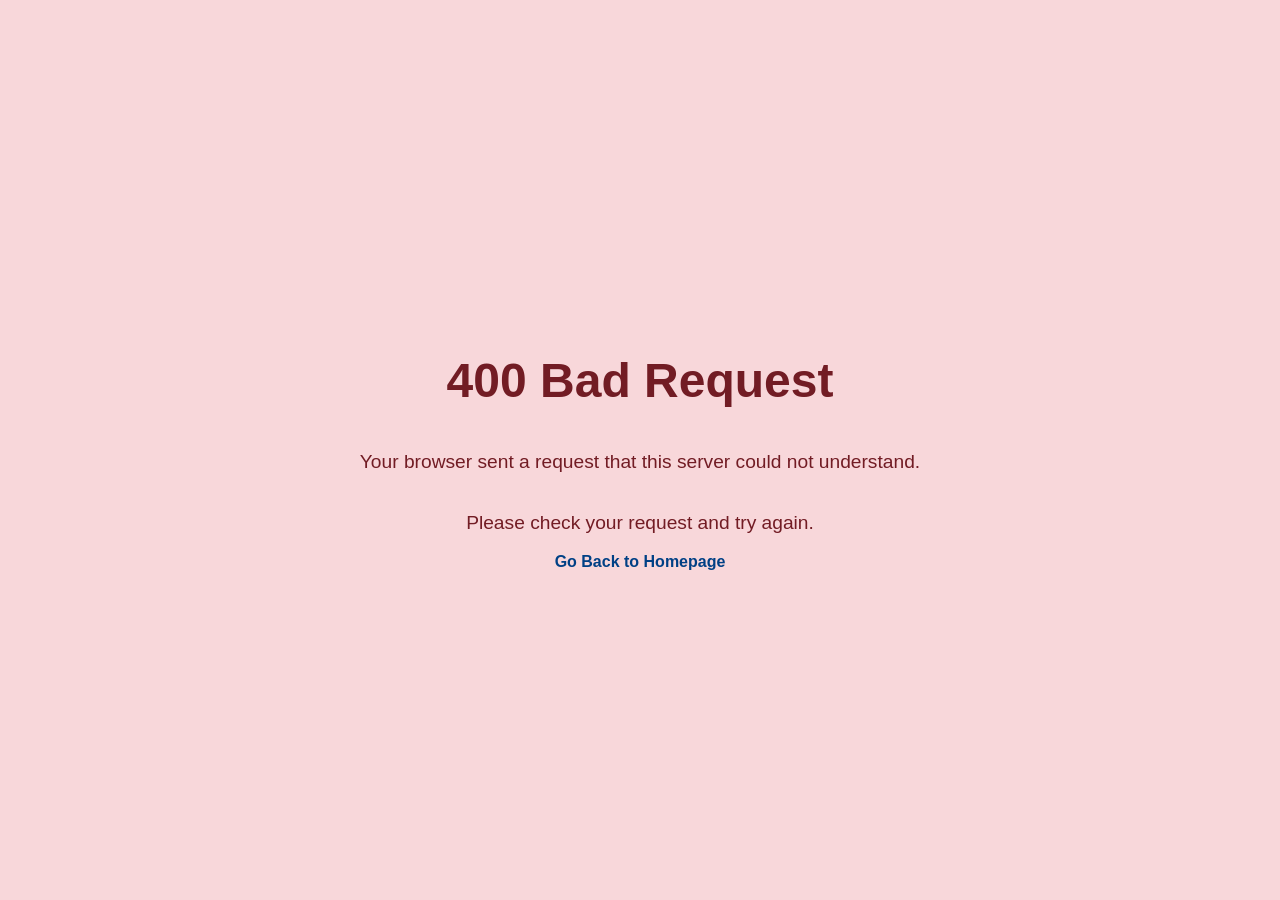
<file: assets/bad_request.html>
<!DOCTYPE html>
<html lang="en">
<head>
    <meta charset="UTF-8">
    <meta name="viewport" content="width=device-width, initial-scale=1.0">
    <title>400 Bad Request</title>
    <style>
        body {
            font-family: Arial, sans-serif;
            background-color: #f8d7da;
            color: #721c24;
            margin: 0;
            padding: 0;
            display: flex;
            flex-direction: column;
            align-items: center;
            justify-content: center;
            height: 100vh;
            text-align: center;
        }
        h1 {
            font-size: 3em;
            margin: 0.5em 0;
        }
        p {
            font-size: 1.2em;
        }
        a {
            color: #004085;
            text-decoration: none;
            font-weight: bold;
        }
        a:hover {
            text-decoration: underline;
        }
    </style>
</head>
<body>
    <h1>400 Bad Request</h1>
    <p>Your browser sent a request that this server could not understand.</p>
    <p>Please check your request and try again.</p>
    <a href="/">Go Back to Homepage</a>
</body>
</html>
</file>
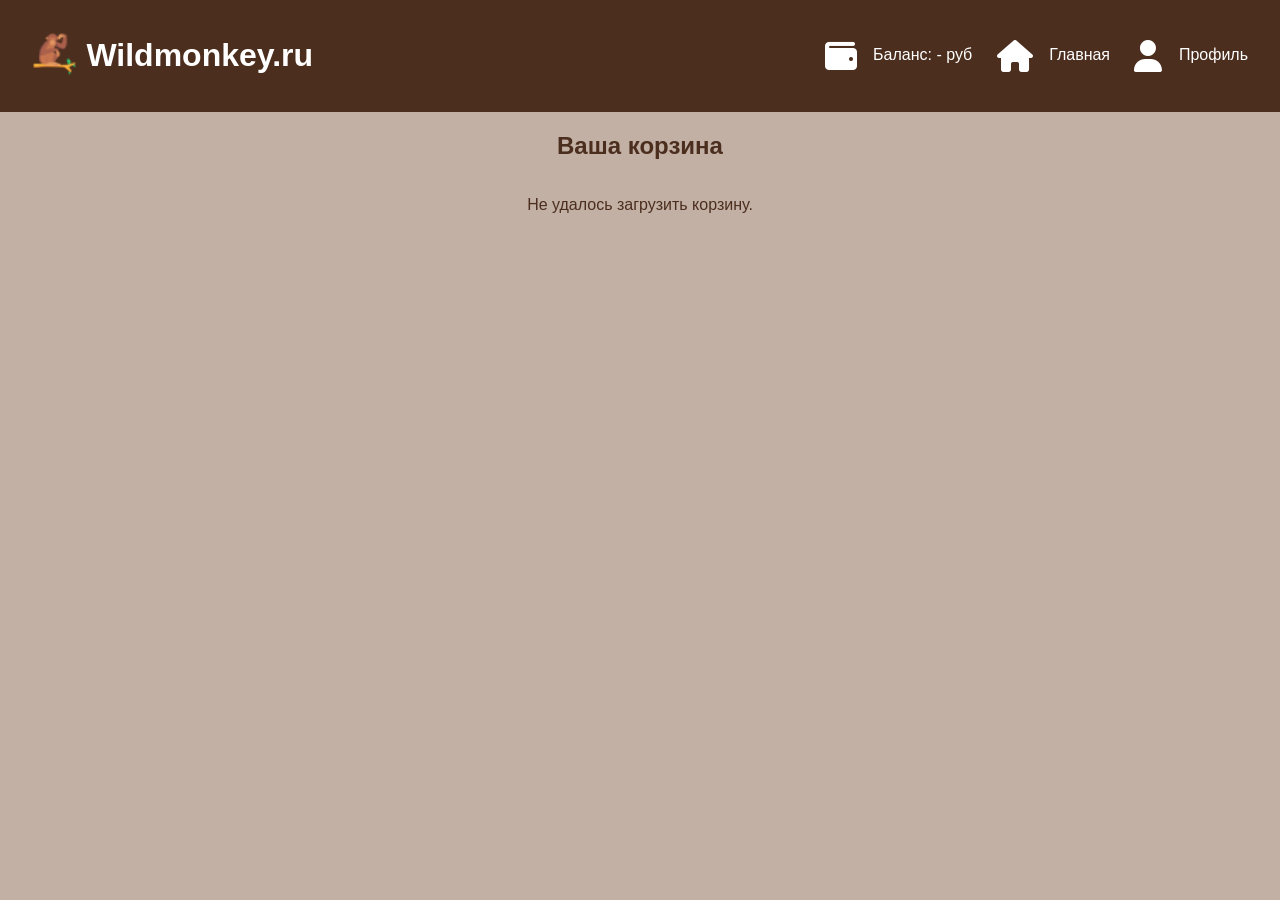
<file: assets/cart.html>
<!DOCTYPE html>
<html lang="ru">
<head>
    <meta charset="UTF-8">
    <meta name="viewport" content="width=device-width, initial-scale=1.0">
    <title>Корзина - Wildmonkey.ru</title>
    <link rel="stylesheet" href="styles.css">
    <link rel="icon" href="favicon2.ico" type="image/x-icon">
    <link rel="stylesheet" href="https://cdnjs.cloudflare.com/ajax/libs/font-awesome/6.5.1/css/all.min.css">
</head>
<body>
    <header>
        <div class="logo">
            <a href="/"><img src="favicon2.ico" alt="Логотип"></a>
            <h1><a href="/" class="header-link">Wildmonkey.ru</a></h1>
        </div>
        <nav id="user-menu">
            <span id="balance">
                <i class="fas fa-wallet"></i> Баланс: - руб
            </span>
            <a href="/"><i class="fas fa-home"></i> Главная</a>
            <a id="login" href="profile"><i class="fas fa-user"></i> Профиль</a>
        </nav>
    </header>
    <main>
        <h2>Ваша корзина</h2>
        <div class="product-list" id="cart-container"></div>
        <div id="purchase-btn"></div>
    </main>
    <script defer src="cart.js"></script>
</body>
</html>
</file>
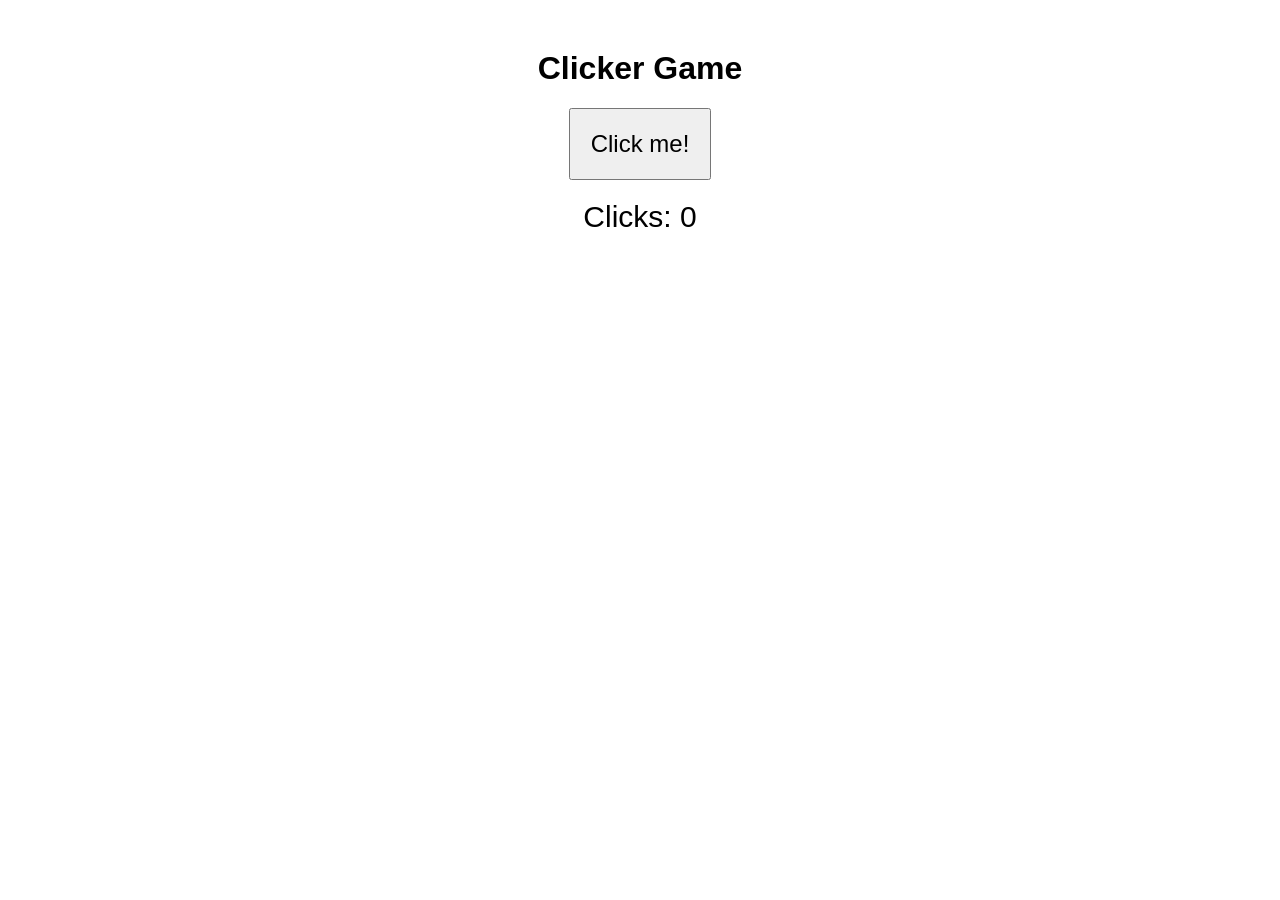
<file: assets/clicker.html>
<!DOCTYPE html>
<html lang="en">
<head>
    <meta charset="UTF-8">
    <meta name="viewport" content="width=device-width, initial-scale=1.0">
    <title>Clicker Game</title>
    <style>
        body {
            font-family: Arial, sans-serif;
            text-align: center;
            margin-top: 50px;
        }
        #clickButton {
            padding: 20px;
            font-size: 24px;
            cursor: pointer;
        }
        #clickCount {
            font-size: 30px;
            margin-top: 20px;
        }
    </style>
</head>
<body>

    <h1>Clicker Game</h1>
    <button id="clickButton">Click me!</button>
    <div id="clickCount">Clicks: 0</div>

    <script src="clicker.js"></script>
</body>
</html>
</file>
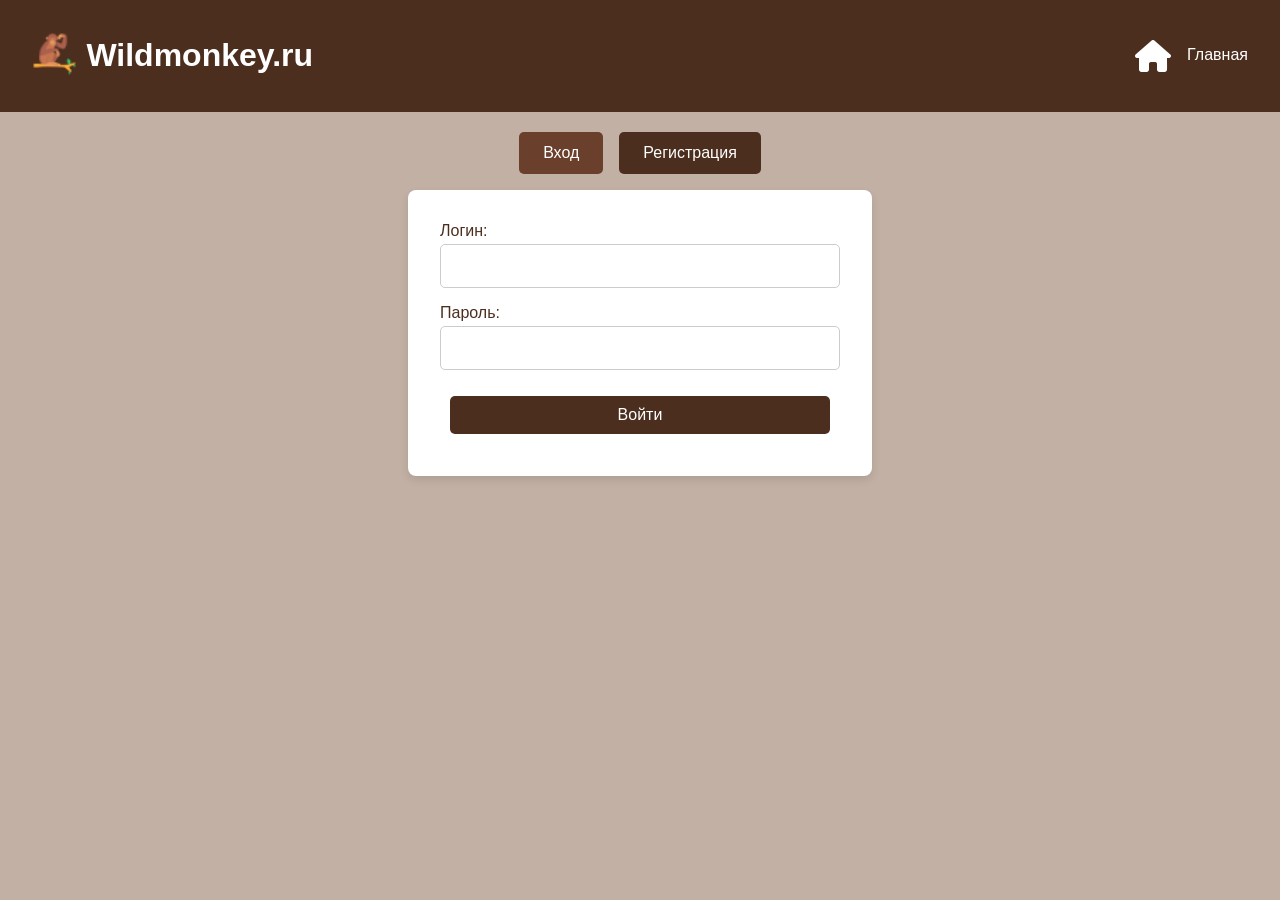
<file: assets/login.html>
<!DOCTYPE html>
<html lang="ru">
<head>
    <meta charset="UTF-8">
    <meta name="viewport" content="width=device-width, initial-scale=1.0">
    <title>Корзина - Wildmonkey.ru</title>
    <link rel="stylesheet" href="styles.css">
    <link rel="stylesheet" href="https://cdnjs.cloudflare.com/ajax/libs/font-awesome/6.5.1/css/all.min.css">
</head>
<body>
    <header>
        <div class="logo">
            <a href="/"><img src="favicon2.ico" alt="Логотип"></a>
            <h1><a href="/" class="header-link">Wildmonkey.ru</a></h1>
        </div>
        <nav id="user-menu">
            <a href="/"><i class="fas fa-home"></i> Главная</a>
        </nav>
    </header>
    <main>
        <div class="tabs">
            <button id="login-tab" class="active">Вход</button>
            <button id="register-tab">Регистрация</button>
        </div>

        
        <form id="login-form" class="form-container">
            <div class="form-field">
                <label for="login">Логин:</label>
                <input type="text" id="login" required>
            </div>

            <div class="form-field">
                <label for="password">Пароль:</label>
                <input type="password" id="password" required>
            </div>

            <button type="submit">Войти</button>
        </form>

        
        <form id="register-form" class="form-container" style="display: none;">
            <div class="form-field">
                <label for="reg-login">Логин:</label>
                <input type="text" id="reg-login" required>
            </div>

            <div class="form-field">
                <label for="reg-password">Пароль:</label>
                <input type="password" id="reg-password" required>
            </div>

            <div class="form-field">
                <label for="reg-password-confirm">Повторите пароль:</label>
                <input type="password" id="reg-password-confirm" required>
            </div>

            <div class="form-field">
                <label for="reg-email">Email:</label>
                <input type="email" id="reg-email" required>
            </div>

            <div class="form-field">
                <label for="reg-fullname">Полное имя:</label>
                <input type="text" id="reg-fullname" required>
            </div>

            <button type="submit">Зарегистрироваться</button>
        </form>
    </main>
    <script defer src="login.js"></script>
</body>
</html>
</file>
<file: assets/styles.css>
body {
    font-family: Arial, sans-serif;
    background-color: #c2b0a4;
    color: #4b2e1e;
    margin: 0;
    padding: 0;
    font-size: 1rem;
}


header {
    display: flex;
    justify-content: space-between;
    align-items: center;
    background-color: #4b2e1e;
    color: white;
    padding: 1rem 2rem;
}

.logo {
    display: flex;
    align-items: center;
}

.logo img {
    width: 2.8em;
    height: 2.8em;
    margin-right: 0.6rem;
}


nav a {
    color: white;
    text-decoration: none;
    margin-left: 1.25rem;
    font-size: 1rem;
}

nav a:hover {
    text-decoration: underline;
}

nav i {
    font-size: 32px;
    margin-right: 12px;
    vertical-align: middle;
}


main {
    max-width: 62.5rem; 
    margin: 1.25rem auto;
    text-align: center;
}

h2 {
    color: #4b2e1e;
}


.product-list {
    display: flex;
    justify-content: center;
    gap: 1.25rem;
    flex-wrap: wrap;
}

.product {
    background: #e0e0e0;
    padding: 1rem;
    border-radius: 0.625rem;
    box-shadow: 0 0.25rem 0.375rem rgba(0, 0, 0, 0.1);
    width: 12.5rem; 
    text-align: center;
}

.product img {
    width: 100%;
    height: 15rem; 
    object-fit: cover; 
    border-radius: 0.625rem;
}


button {
    background-color: #4b2e1e;
    color: white;
    border: none;
    padding: 0.625rem;
    cursor: pointer;
    border-radius: 0.3125rem;
    margin-top: 0.625rem;
    font-size: 1rem;
}

button:hover {
    background-color: #6a3f2b;
}


.tabs {
    display: flex;
    justify-content: center;
    margin-bottom: 1rem;
}

.tabs button {
    background-color: #4b2e1e;
    color: white;
    border: none;
    padding: 0.75rem 1.5rem;
    cursor: pointer;
    margin: 0 0.5rem;
    border-radius: 0.3125rem;
    font-size: 1rem;
}

.tabs button.active {
    background-color: #6a3f2b;
}

.tabs button:hover {
    background-color: #5a3627;
}


.form-container {
    max-width: 400px; 
    width: 100%;
    margin: auto;
    display: flex;
    flex-direction: column;
    gap: 1rem;
    background: #fff;
    padding: 2rem;
    border-radius: 0.5rem;
    box-shadow: 0 0.25rem 0.5rem rgba(0, 0, 0, 0.1);
}

label {
    text-align: left;
    font-size: 1rem;
    color: #4b2e1e;
}

input {
    padding: 0.75rem;
    font-size: 1rem;
    border: 1px solid #ccc;
    border-radius: 0.3125rem;
}

input[type="submit"] {
    background-color: #4b2e1e;
    color: white;
    border: none;
    padding: 0.75rem;
    cursor: pointer;
    border-radius: 0.3125rem;
    margin-top: 1rem;
}

input[type="submit"]:hover {
    background-color: #6a3f2b;
}


@media screen and (max-width: 768px) {
    header {
        flex-direction: column;
        padding: 1rem;
    }

    .logo {
        justify-content: center;
        margin-bottom: 1rem;
    }

    .logo img {
        width: 3.5em;
        height: 3.5em;
    }

    nav {
        display: flex;
        justify-content: space-between; 
        width: 100%;
        margin-top: 1rem;
    }

    nav a {
        margin: 0.5rem 1rem;
        font-size: 0.9rem;
    }

    .product-list {
        gap: 1rem;
    }

    .product {
        width: 80%; 
        max-width: 15rem;
    }

    .product img {
        height: 14rem; 
    }

    button {
        width: 100%;
        padding: 0.75rem;
        font-size: 1rem;
    }

    
    .form-container {
        width: 90%; 
        padding: 1.5rem;
    }

    input {
        font-size: 0.9rem;
        padding: 0.625rem;
    }

    input[type="submit"] {
        padding: 0.625rem;
        font-size: 0.9rem;
    }
}

@media screen and (max-width: 400px) {
    header {
        padding: 0.5rem;
    }

    nav a {
        font-size: 0.85rem;
    }

    .product {
        width: 100%;
        max-width: none;
    }

    .product img {
        height: 10rem; 
    }

    
    .form-container {
        width: 90%;
        padding: 1rem;
    }

    input {
        font-size: 0.85rem;
        padding: 0.5rem;
    }

    input[type="submit"] {
        padding: 0.5rem;
        font-size: 0.85rem;
    }
}

.form-container {
    max-width: 400px; 
    width: 100%;
    margin: auto;
    display: flex;
    flex-direction: column;
    gap: 1rem;
    background: #fff;
    padding: 2rem;
    border-radius: 0.5rem;
    box-shadow: 0 0.25rem 0.5rem rgba(0, 0, 0, 0.1);
}

label {
    font-size: 1rem;
    color: #4b2e1e;
    text-align: left;
}

input {
    padding: 0.75rem;
    font-size: 1rem;
    border: 1px solid #ccc;
    border-radius: 0.3125rem;
}

input[type="submit"] {
    background-color: #4b2e1e;
    color: white;
    border: none;
    padding: 0.75rem;
    cursor: pointer;
    border-radius: 0.3125rem;
    margin-top: 1rem;
}

input[type="submit"]:hover {
    background-color: #6a3f2b;
}


.form-container label {
    display: block; 
    margin-bottom: 0.25rem;
}

.form-container input {
    display: block; 
    width: 100%;
    box-sizing: border-box;
}


@media screen and (max-width: 768px) {
    .form-container {
        width: 90%; 
        padding: 1.5rem;
    }

    input {
        font-size: 0.9rem;
        padding: 0.625rem;
    }

    input[type="submit"] {
        padding: 0.625rem;
        font-size: 0.9rem;
    }
}

@media screen and (max-width: 400px) {
    .form-container {
        width: 90%;
        padding: 1rem;
    }

    input {
        font-size: 0.85rem;
        padding: 0.5rem;
    }

    input[type="submit"] {
        padding: 0.5rem;
        font-size: 0.85rem;
    }
}

.modal {
    display: none; 
    position: fixed;
    z-index: 1;
    left: 0;
    top: 0;
    width: 100%;
    height: 100%;
    overflow: auto;
    background-color: rgba(0, 0, 0, 0.4); 
}

.modal-content {
    background-color: #fefefe;
    margin: 15% auto;
    padding: 20px;
    border: 1px solid #888;
    width: 80%;
    max-width: 400px;
    text-align: center;
}

.close {
    color: #aaa;
    float: right;
    font-size: 28px;
    font-weight: bold;
}

.close:hover,
.close:focus {
    color: black;
    text-decoration: none;
    cursor: pointer;
}

button {
    margin: 10px;
    padding: 10px;
    cursor: pointer;
}

#product-image {
    max-width: 100%;  
    height: auto;     
}
.header-link {
    text-decoration: none; 
    color: inherit; 
}
.product-list {
    margin-bottom: 20px; 
}
.purchases-container {
    margin-top: 20px;
    display: flex;
    flex-direction: column;
    gap: 15px;
}

.purchase-item {
    display: flex;
    align-items: center;
    background: #fff;
    padding: 10px;
    border-radius: 8px;
    box-shadow: 0 2px 5px rgba(0, 0, 0, 0.1);
    transition: transform 0.2s;
}

.purchase-item:hover {
    transform: scale(1.02);
}

.purchase-details {
    display: flex;
    flex-direction: column;
}

.purchase-details p {
    margin: 2px 0;
    font-size: 14px;
}

.purchase-details strong {
    font-size: 16px;
    color: #333;
}
.purchases-container {
    max-width: 400px; 
    margin: 0 auto; 
}

.purchase-item {
    display: flex;
    align-items: center;
    gap: 10px;
    border-bottom: 1px solid #ddd;
    padding: 10px;
}

.purchase-image {
    width: 80px;
    height: 80px;
    object-fit: cover;
    border-radius: 5px;
}

.purchase-details {
    flex-grow: 1;
    font-size: 14px;
}
</file>
